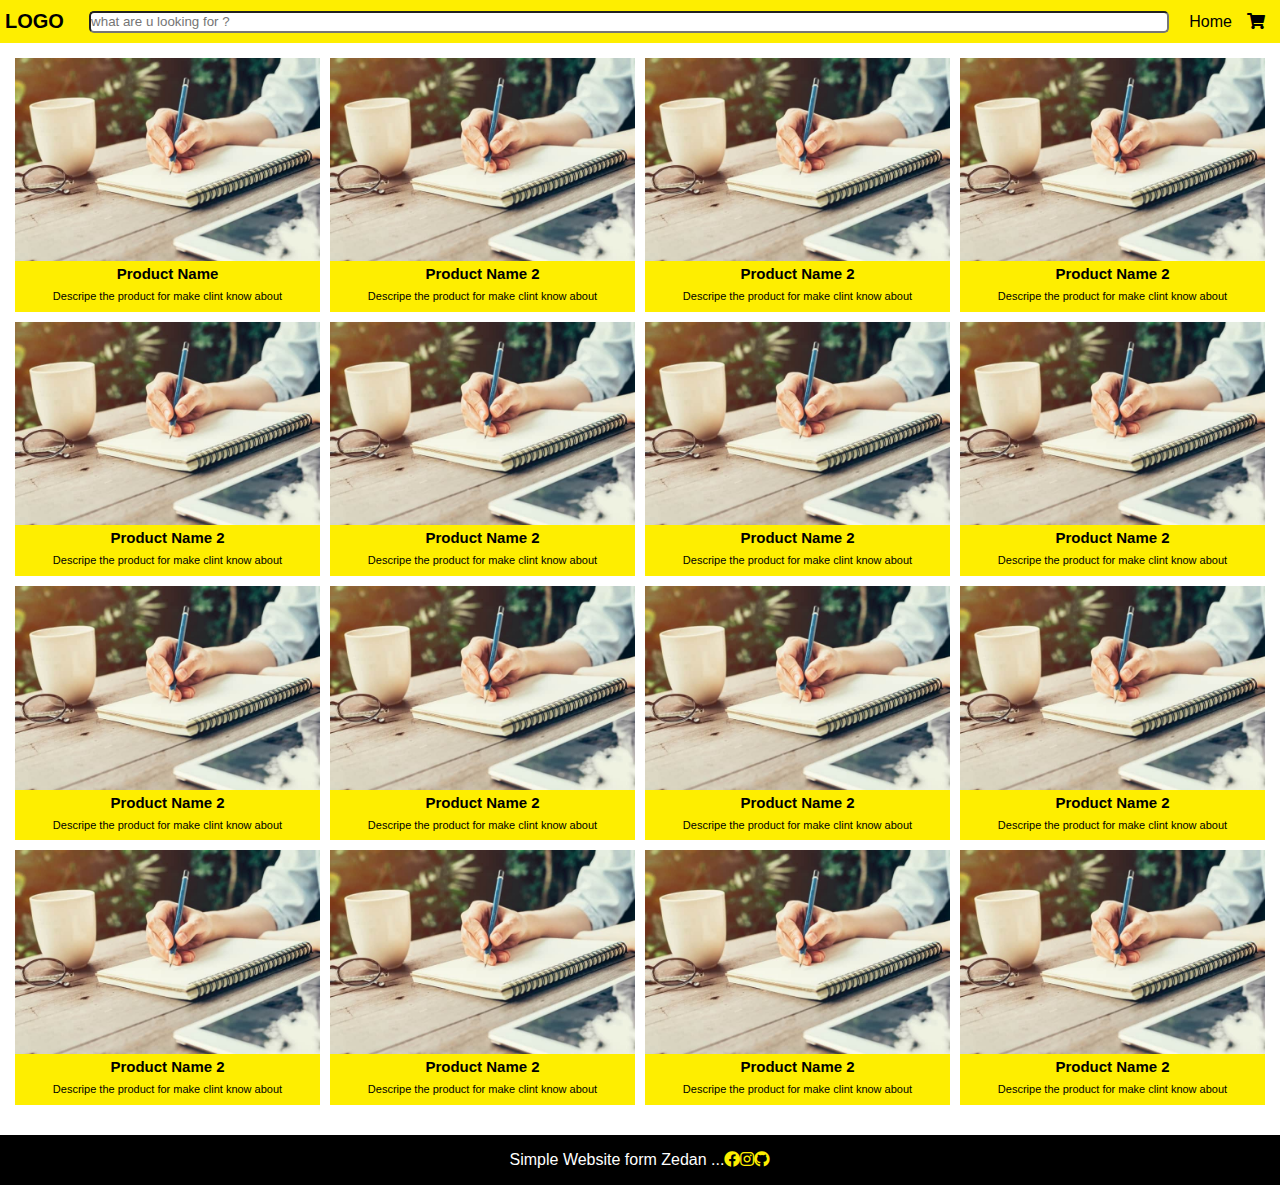
<file: index.html>
<!DOCTYPE html>
<html lang="en">
    
<head>
    <meta charset="UTF-8">
    <meta http-equiv="X-UA-Compatible" content="IE=edge">
    <meta name="viewport" content="width=device-width, initial-scale=1.0">
    <title>my store</title>
    <!-- css -->
    <link rel="stylesheet" href="css/all.min.css">
    <link rel="stylesheet" href="css/style.css">

    
</head>
<body>
    <!-- header -->
        <div class="header">
            <div class="logo">
                <h1>LOGO</h1>
            </div>
            
            <input type="text" class="search-bar" autocomplete="off" placeholder="what are u looking for ?">
            
            <ul>
                <li><a href="index.html">Home</a></li>
                <a href="cart.html"><i class="fas fa-shopping-cart"></i></a>
            </ul>
        </div>
    <!-- /header -->

    <!-- content -->
        <div class="content">
            <div class="container">
                <div class="card">
                    <img src="images/portfolio-1.jpg" alt="">
                    <h3>Product Name </h3>
                    <p>Descripe the product for make clint know about</p>
                    <a href="" class="btn">Buy Now</a>
                </div>

                <div class="card">
                    <img src="images/portfolio-1.jpg" alt="">
                    <h3>Product Name 2</h3>
                    <p>Descripe the product for make clint know about</p>
                    <a href="" class="btn">Buy Now</a>
                </div>
                
                <div class="card">
                    <img src="images/portfolio-1.jpg" alt="">
                    <h3>Product Name 2</h3>
                    <p>Descripe the product for make clint know about</p>
                    <a href="" class="btn">Buy Now</a>
                </div>
                
                <div class="card">
                    <img src="images/portfolio-1.jpg" alt="">
                    <h3>Product Name 2</h3>
                    <p>Descripe the product for make clint know about</p>
                    <a href="" class="btn">Buy Now</a>
                </div>
                
                <div class="card">
                    <img src="images/portfolio-1.jpg" alt="">
                    <h3>Product Name 2</h3>
                    <p>Descripe the product for make clint know about</p>
                    <a href="" class="btn">Buy Now</a>
                </div>

                <div class="card">
                    <img src="images/portfolio-1.jpg" alt="">
                    <h3>Product Name 2</h3>
                    <p>Descripe the product for make clint know about</p>
                    <a href="" class="btn">Buy Now</a>
                </div>

                <div class="card">
                    <img src="images/portfolio-1.jpg" alt="">
                    <h3>Product Name 2</h3>
                    <p>Descripe the product for make clint know about</p>
                    <a href="" class="btn">Buy Now</a>
                </div>

                <div class="card">
                    <img src="images/portfolio-1.jpg" alt="">
                    <h3>Product Name 2</h3>
                    <p>Descripe the product for make clint know about</p>
                    <a href="" class="btn">Buy Now</a>
                </div>

                <div class="card">
                    <img src="images/portfolio-1.jpg" alt="">
                    <h3>Product Name 2</h3>
                    <p>Descripe the product for make clint know about</p>
                    <a href="" class="btn">Buy Now</a>
                </div>

                <div class="card">
                    <img src="images/portfolio-1.jpg" alt="">
                    <h3>Product Name 2</h3>
                    <p>Descripe the product for make clint know about</p>
                    <a href="" class="btn">Buy Now</a>
                </div>

                <div class="card">
                    <img src="images/portfolio-1.jpg" alt="">
                    <h3>Product Name 2</h3>
                    <p>Descripe the product for make clint know about</p>
                    <a href="" class="btn">Buy Now</a>
                </div>

                <div class="card">
                    <img src="images/portfolio-1.jpg" alt="">
                    <h3>Product Name 2</h3>
                    <p>Descripe the product for make clint know about</p>
                    <a href="" class="btn">Buy Now</a>
                </div>

                <div class="card">
                    <img src="images/portfolio-1.jpg" alt="">
                    <h3>Product Name 2</h3>
                    <p>Descripe the product for make clint know about</p>
                    <a href="" class="btn">Buy Now</a>
                </div>
                <div class="card">
                    <img src="images/portfolio-1.jpg" alt="">
                    <h3>Product Name 2</h3>
                    <p>Descripe the product for make clint know about</p>
                    <a href="" class="btn">Buy Now</a>
                </div>
                <div class="card">
                    <img src="images/portfolio-1.jpg" alt="">
                    <h3>Product Name 2</h3>
                    <p>Descripe the product for make clint know about</p>
                    <a href="" class="btn">Buy Now</a>
                </div>
                <div class="card">
                    <img src="images/portfolio-1.jpg" alt="">
                    <h3>Product Name 2</h3>
                    <p>Descripe the product for make clint know about</p>
                    <a href="" class="btn">Buy Now</a>
                </div>
                
            </div>
        </div>
    <!-- /content -->
    <!-- footer -->
    <div class="footer">
        Simple Website form Zedan ...
        <a href=""><i class="fab fa-facebook "></i></a>
        <a href=""><i class="fab fa-instagram"></i></a>
        <a href=""><i class="fab fa-github"></i></a>
        
    </div>
    <!-- footer -->
</body>
</html>
</file>
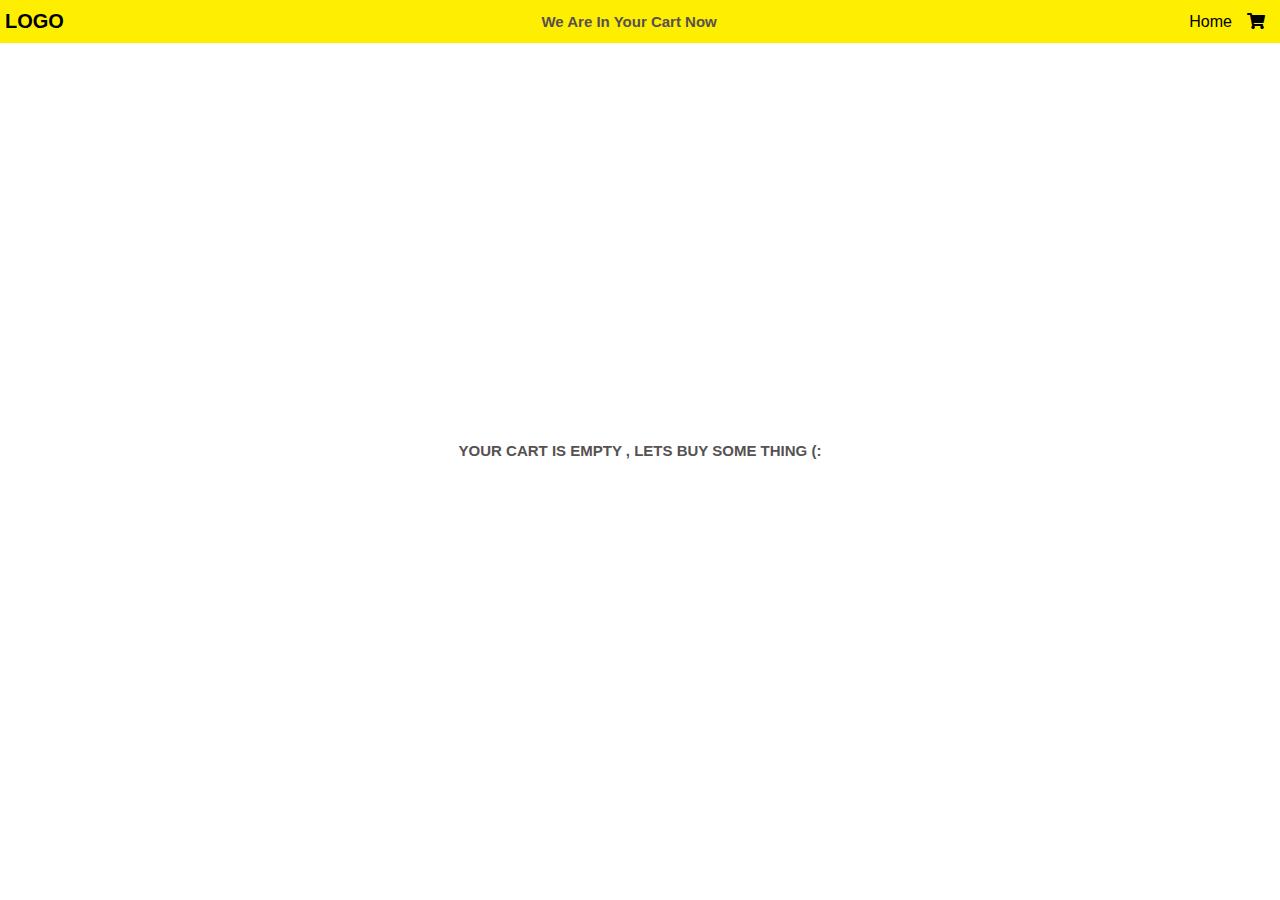
<file: cart.html>
<!DOCTYPE html>
<html lang="en">
<head>
    <meta charset="UTF-8">
    <meta http-equiv="X-UA-Compatible" content="IE=edge">
    <meta name="viewport" content="width=device-width, initial-scale=1.0">
    <title>Cart</title>
    <!-- css -->
    <link rel="stylesheet" href="css/all.min.css">
    <link rel="stylesheet" href="css/cart.css">

</head>
<body>
    <!-- header -->
    <div class="header">
        <div class="logo">
            <h1>LOGO</h1>
        </div>
        
        <h3 style="font-size: 15px; color:#575151;">We Are In Your Cart Now</h3>
        
        <ul>
            <li><a href="index.html">Home</a></li>
            <i class="fas fa-shopping-cart"></i>
        </ul>
    </div>
<!-- /header -->
<!-- content -->
    <div class="content">
        <div class="container">
            <div class="state">
                <h3 class="st">YOUR CART IS EMPTY , LETS BUY SOME THING (:</h3>
            </div>
        </div>
    </div>
<!-- /content -->
</body>
</html>
</file>
<file: css/style.css>
:root{
    --main-color: #FEEE00;
    --sec-color:#000;
}

*{
    box-sizing: border-box;
    
    margin: 0;
    padding: 0;
    text-decoration: none;
    list-style: none;
    
}
i{
    color: var(--main-color);
}
body{
    font-family: Arial, Helvetica, sans-serif;
    /* background-color: #5d5d5a; */
}
/* header */
.header{
    padding-top: 10px;
    padding-bottom: 10px;
    display: flex;
    justify-content: space-between;
    align-items: center;
    background-color: var(--main-color);
    height:43px;
}

.header .logo h1{
    font-size: 20px;
    padding: 5px;
    cursor: pointer;
}

.header input {
    width: calc(100% - 200px);
    height: 22px;
    border-radius: 5px;
    outline: transparent;
    
}
.header ul {
    display: flex;
    
}
.header ul li {
    padding-right: 15px;
}
.header ul li a{
    color:var(--sec-color);
}
.header ul i {
    padding-right: 15px;
    cursor: pointer;
    color: var(--sec-color);
}
/* /header */
/* content */
.content {
    
}
.content .container{
    margin: 15px;
    display: grid;
    grid-template-columns: repeat(auto-fill,minmax(300px,1fr));
    gap: 10px;
    
} 
.content .card {
    background-color: var(--main-color);
    position: relative;
    transition: 0.3s;
}


.card img {
    width: 100%;
}

.content .card h3 {
    font-size: 15px;
    text-align: center;
}
.content .card p {
    padding: 5px;
    font-size: 11px;
    text-align: center;
    line-height: 1.8;
}
.content .card .btn {
    background-color: transparent;
    outline: none;
    color: var(--sec-color);
    border: 1px solid var(--main-color);
    position: absolute;
    top: 50%;
    left: 50%;
    transform: translate(-50%,-50%);
    cursor: pointer;
    font-size: 25px;
    border-radius: 5px;
    display: none;
}
.content .card:hover{
    margin: 2px;
}
.content .card:hover .btn{
    display: block;
    
}
/* /content */
/* footer */
.footer {
    display: flex;
    align-items: center;
    justify-content: center;
    padding: 3px;
    margin-top: 30px;
    background-color: #000;
    color: #fff;
    height: 50px;
}
footer a {
    padding: 100px;
    
}

/* /footer */
</file>
<file: css/cart.css>
:root{
    --main-color: #FEEE00;
    --sec-color:#000;
}

*{
    box-sizing: border-box;
    
    margin: 0;
    padding: 0;
    text-decoration: none;
    list-style: none;
}
body{
    font-family: Arial, Helvetica, sans-serif;
    /* background-color: #5d5d5a; */
}
/* header */
.header{
    padding-top: 10px;
    padding-bottom: 10px;
    display: flex;
    justify-content: space-between;
    align-items: center;
    background-color: var(--main-color);
    height:43px;
}

.header .logo h1{
    font-size: 20px;
    padding: 5px;
    cursor: pointer;
}

.header input {
    width: calc(100% - 200px);
    height: 22px;
    border-radius: 5px;
    outline: transparent;
    
}
.header ul {
    display: flex;
    
}
.header ul li {
    padding-right: 15px;
}
.header ul li a{
    color:var(--sec-color);
}
.header ul i {
    padding-right: 15px;
    cursor: pointer;
}
/* /header */
/* content */
.content .st {
    position: absolute;
    top: 50%;
    left: 50%;
    transform: translate(-50%,-50%);
    font-size: 15px;
    color: #575151;
}
/* /content */
</file>
